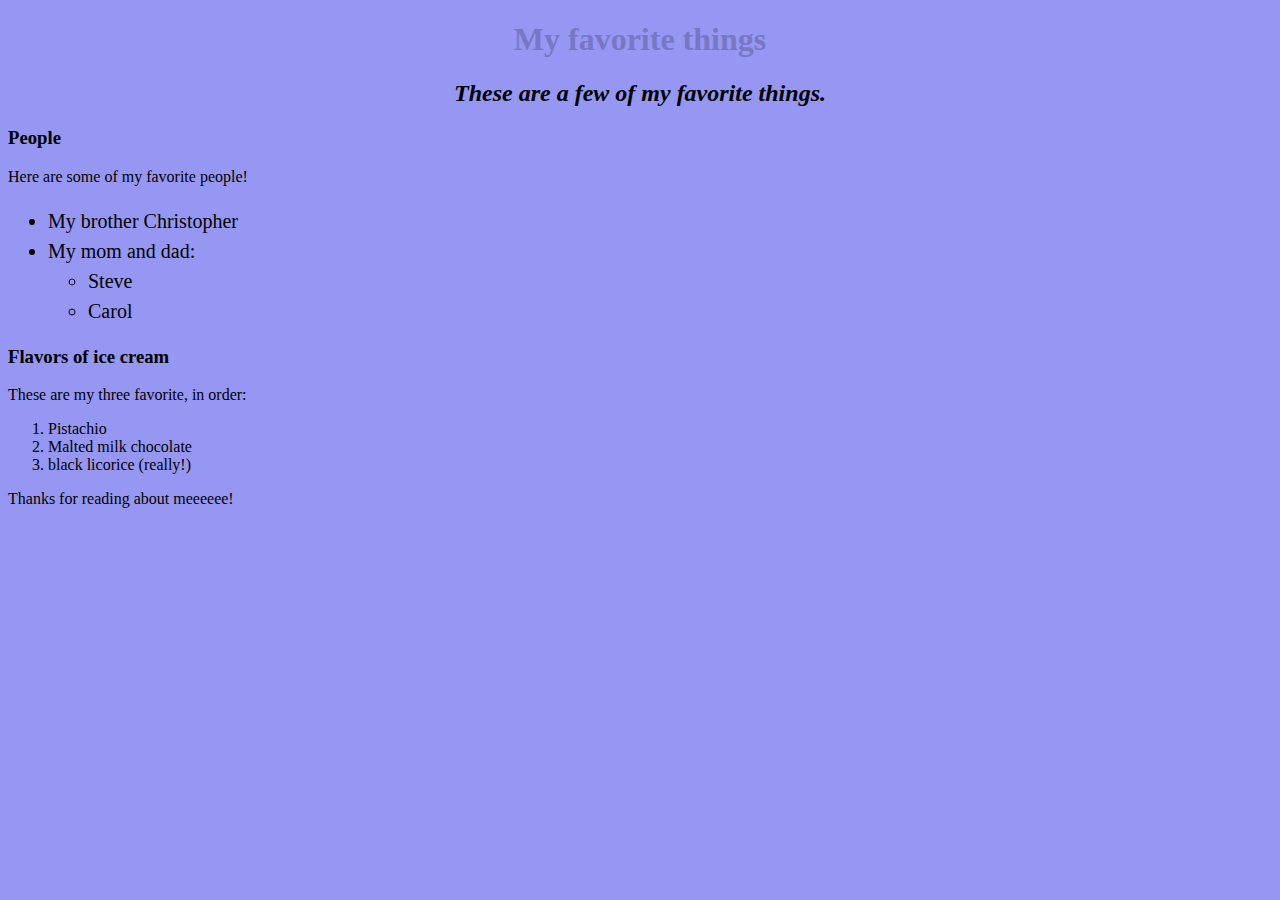
<file: favorite-things.html>
<!DOCTYPE html>
<html lang="en-US">
<head>
  <link href="css/styles.css" rel="stylesheet" type="text/css">
  <title>Michael's favorite things</title>
</head>
<body>
  <h1>My favorite things</h1>
  <h2>These are a few of my favorite things.</h2>

  <h3>People</h3>
  <p>Here are some of my favorite people!</p>
  <ul>
    <li>My brother Christopher</li>
    <li>My mom and dad:  
      <ul>
        <li>Steve</li>
        <li>Carol</li>
      </ul>
    </li>
  </ul>

  <h3>Flavors of ice cream</h3>
  <p>These are my three favorite, in order:</p>
  <ol>
    <li>Pistachio</li>
    <li>Malted milk chocolate</li>
    <li>black licorice (really!)</li>
  </ol>
  <p>Thanks for reading about meeeeee!</p>
</body>
</html>
</file>
<file: css/styles.css>
body {
  background-color:rgb(149, 151, 243);
}
h1 {
  color: #7777c4;
  text-align: center;
}

h2 {
  font-style: italic;
  text-align: center;
}

p {
  font-family:serif;
}

ul {
  font-size: 20px;
  line-height: 30px;
}
</file>
